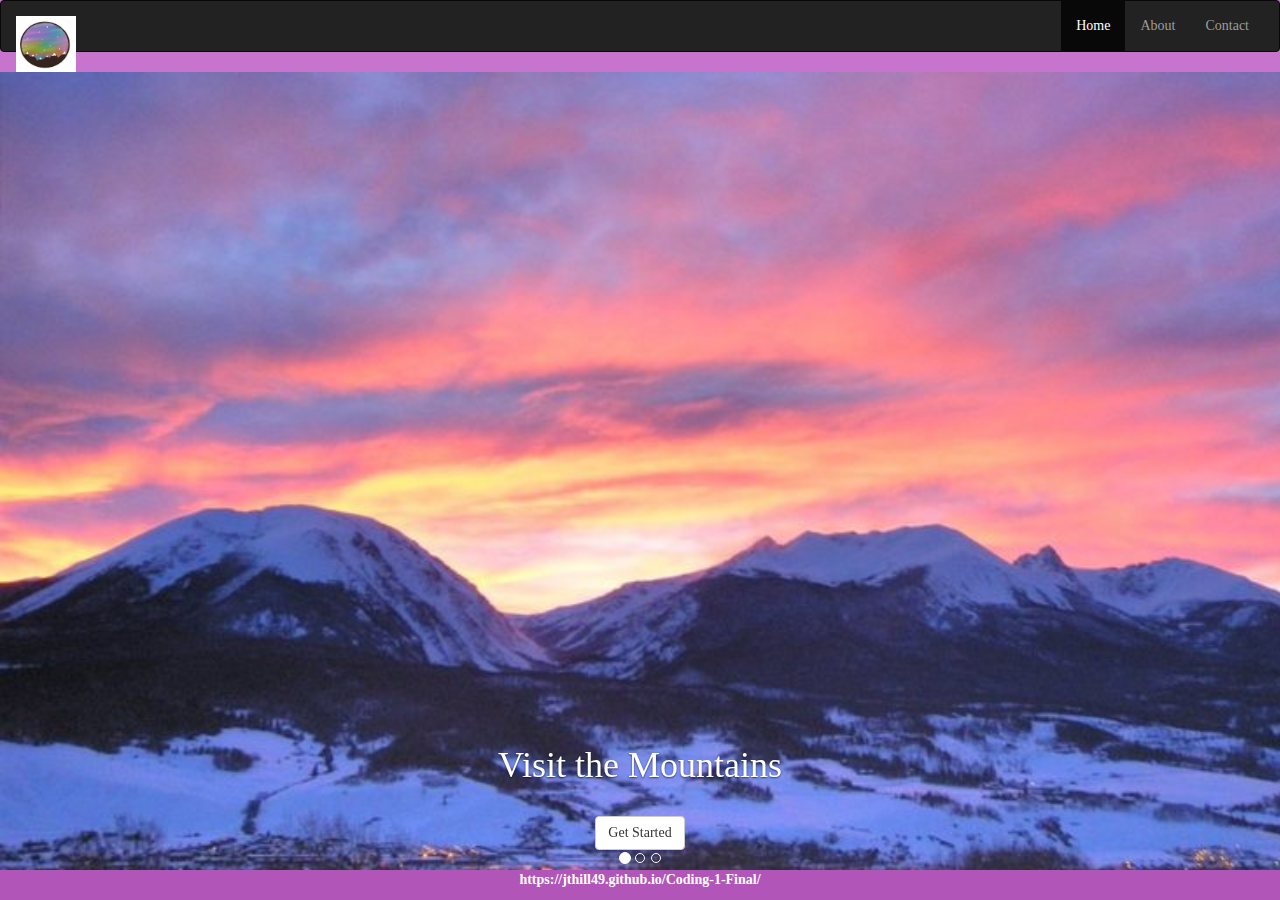
<file: index.html>
<!DOCTYPE html>
<html lang="en">

<head>
  <title>Home</title>
  <meta charset="utf-8">
  <meta name="viewport" content="width=device-width, initial-scale=1">
  <link href="https://maxcdn.bootstrapcdn.com/bootstrap/3.4.0/css/bootstrap.min.css" rel="stylesheet">
  <link rel="stylesheet" href="https://cdnjs.cloudflare.com/ajax/libs/font-awesome/4.7.0/css/font-awesome.min.css">
  <script src="https://ajax.googleapis.com/ajax/libs/jquery/3.4.1/jquery.min.js"></script>
  <script src="https://maxcdn.bootstrapcdn.com/bootstrap/3.4.0/js/bootstrap.min.js"></script>
  <link rel="stylesheet" href="styles.css">
</head>

<body>

  <!-- This is the Navigation Bar -->

  <nav class="navbar navbar-inverse">
    <div class="container-fluid">
      <div class="navbar-header">
        <button type="button" class="navbar-toggle" data-toggle="collapse" data-target="#myNavbar">
          <span class="icon-bar"></span>
          <span class="icon-bar"></span>
          <span class="icon-bar"></span>
        </button>
        <a class="navbar-brand" href="#"><img class= "logo" src="./img/logo.png"></a>
      </div>
      <div class="collapse navbar-collapse" id="myNavbar">
        <ul class="nav navbar-nav navbar-right">
          <li class="active"><a href="index.html">Home</a></li>
          <li><a href="about.html">About</a></li>
          <li><a href="contact.html">Contact</a></li>
        </ul>
      </div>
    </div>
  </nav> <!-- End of Nav -->

  <!-- Carousel Image Slider -->

  <div id="myCarousel" class="carousel slide" data-ride="carousel">
    <ol class="carousel-indicators">
      <li data-target="#myCarousel" data-slide-to="0" class="active"></li>
      <li data-target="#myCarousel" data-slide-to="1"></li>
      <li data-target="#myCarousel" data-slide-to="2"></li>
    </ol>
    <div class="carousel-inner" role="listbox">

      <div class="item-active">
        <img class="mountain" src="img/Mountain Range.jpg">
        <div class="carousel-caption">
          <h1>Visit the Mountains</h1>
          <br>
          <button type="button" class="btn btn-default">Get Started</button>
        </div>
      </div> <!-- End Active -->

      <div class="item">
        <img src="img/Snowy.jpg">
      </div>
      <div class="item">
        <img src="img/Red Mountains.jpg">
      </div>
    </div>
  </div>

  <!-- End of Image Slider -->

   <div class="footer">
      <p>https://jthill49.github.io/Coding-1-Final/</p>
   </div>
</body>

</html>
</file>
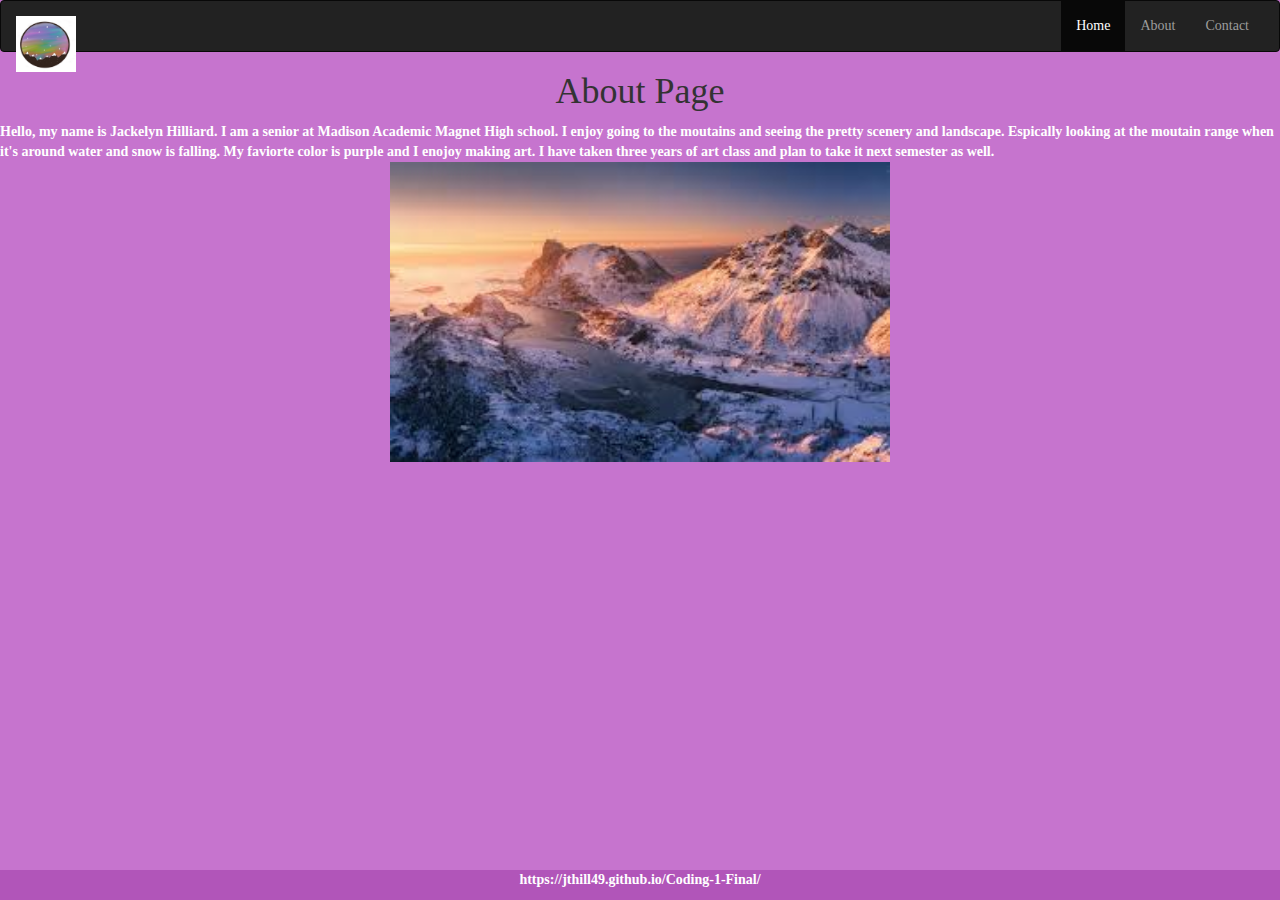
<file: about.html>
<!DOCTYPE html>
<html lang="en">

<head>
  <title>About</title>
  <meta charset="utf-8">
  <meta name="viewport" content="width=device-width, initial-scale=1">
  <link href="https://maxcdn.bootstrapcdn.com/bootstrap/3.3.7/css/bootstrap.min.css" rel="stylesheet">
  <link rel="stylesheet" href="https://cdnjs.cloudflare.com/ajax/libs/font-awesome/4.7.0/css/font-awesome.min.css">
  <script src="https://ajax.googleapis.com/ajax/libs/jquery/3.2.1/jquery.min.js"></script>
  <script src="https://maxcdn.bootstrapcdn.com/bootstrap/3.3.7/js/bootstrap.min.js"></script>

  <link rel="stylesheet" href="styles.css">

</head>

<body>

  <!-- This is the Navigation Bar -->

  <nav class="navbar navbar-inverse">
    <div class="container-fluid">
      <div class="navbar-header">
        <button type="button" class="navbar-toggle" data-toggle="collapse" data-target="#myNavbar">
          <span class="icon-bar"></span>
          <span class="icon-bar"></span>
          <span class="icon-bar"></span>
        </button>
        <a class="navbar-brand" href="#"><img class="logo" src="img/logo.png"></a>
      </div>
      <div class="collapse navbar-collapse" id="myNavbar">
        <ul class="nav navbar-nav navbar-right">
          <li class="active"><a href="index.html">Home</a></li>
          <li><a href="index.html">About</a></li>
          <li><a href="contact.html">Contact</a></li>
        </ul>
      </div>
    </div>
  </nav> <!-- End of Nav -->

<h1 class="title">About Page</h1>
<p>
  Hello, my name is Jackelyn Hilliard. I am a senior at Madison Academic Magnet High school. I enjoy going to the moutains and seeing the pretty scenery and landscape. Espically looking at the moutain range when it's around water and snow is falling. My faviorte color is purple and I enojoy making art. I have taken three years of art class and plan to take it next semester as well.
<br>
  <img class="about-picture" src="[data-uri]">
</p>

<div class="footer">
  <p>https://jthill49.github.io/Coding-1-Final/</p>
</div>

</body>

</html>
</file>
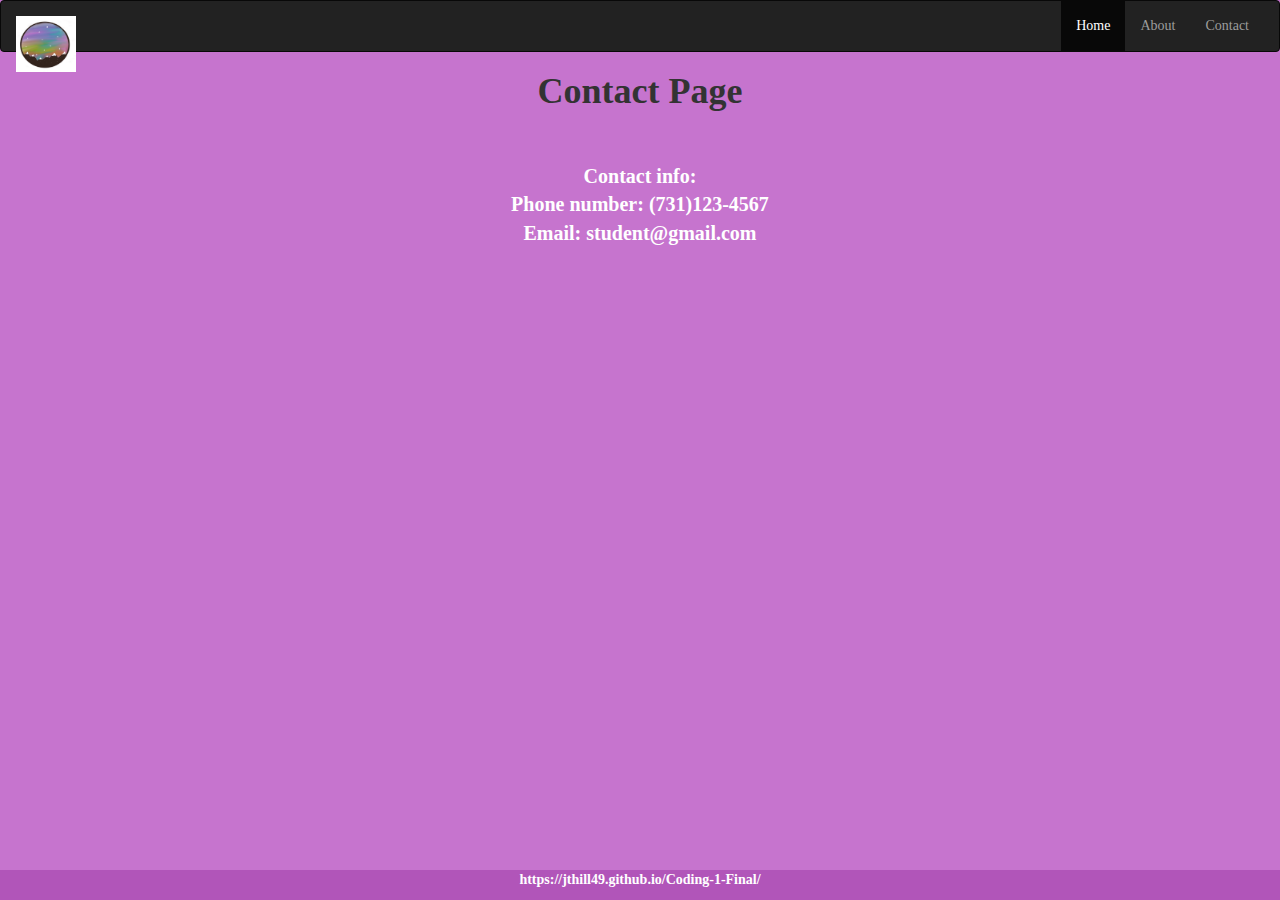
<file: contact.html>
<!DOCTYPE html>
<html lang="en">

<head>
  <title>Contact</title>
  <meta charset="utf-8">
  <meta name="viewport" content="width=device-width, initial-scale=1">
  <link href="https://maxcdn.bootstrapcdn.com/bootstrap/3.3.7/css/bootstrap.min.css" rel="stylesheet">
  <link rel="stylesheet" href="https://cdnjs.cloudflare.com/ajax/libs/font-awesome/4.7.0/css/font-awesome.min.css">
  <script src="https://ajax.googleapis.com/ajax/libs/jquery/3.2.1/jquery.min.js"></script>
  <script src="https://maxcdn.bootstrapcdn.com/bootstrap/3.3.7/js/bootstrap.min.js"></script>

  <link rel="stylesheet" href="styles.css">

</head>

<body>

  <!-- This is the Navigation Bar -->

  <nav class="navbar navbar-inverse">
    <div class="container-fluid">
      <div class="navbar-header">
        <button type="button" class="navbar-toggle" data-toggle="collapse" data-target="#myNavbar">
          <span class="icon-bar"></span>
          <span class="icon-bar"></span>
          <span class="icon-bar"></span>
        </button>
        <a class="navbar-brand" href="#"><img class="logo" src="img/logo.png"></a>
      </div>
      <div class="collapse navbar-collapse" id="myNavbar">
        <ul class="nav navbar-nav navbar-right">
          <li class="active"><a href="index.html">Home</a></li>
          <li><a href="about.html">About</a></li>
          <li><a href="about.html">Contact</a></li>
        </ul>
      </div>
    </div>
  </nav> <!-- End of Nav -->

<h1 class="title"><b>Contact Page</b></h1>
<br>
<br>

<p class= "contact-info">Contact info:
  <br>
 Phone number: (731)123-4567
  <br>
 Email: student@gmail.com
</p>

<div class="footer">
  <p>https://jthill49.github.io/Coding-1-Final/</p>
</div>

</body>

</html>
</file>
<file: styles.css>
title{
    font-family: Georgia;
    font-weight: bold;
    font-size: 20px;
}
.mountain{
    min-width: 1400px;
    
}
.title-text{
    text-align: center;
}
body{
    background-color: rgb(198, 116, 206);
    font-family: Georgia;
    font-size: 14px;
}
.logo{
    height: 56px;
    width: 60px;
    border-style: groove;
}
.footer {
    position: fixed;
    left: 0;
    bottom: 0;
    width: 100%;
    background-color: rgb(177, 85, 185);
    color: white;
    text-align: center;
 }
 .title{
     text-align: center;
 }
 .contact-info{
     text-align: center;
     font-size: 20px;
     font-family: Georgia;
 }
 p{
     font-weight: bold;
     color:white;
     font-variant: normal;
 }
 .about-picture{
     height: 300px;
     width: 500px;
     display: block;
     margin-left: auto;
     margin-right: auto;
 }
</file>
